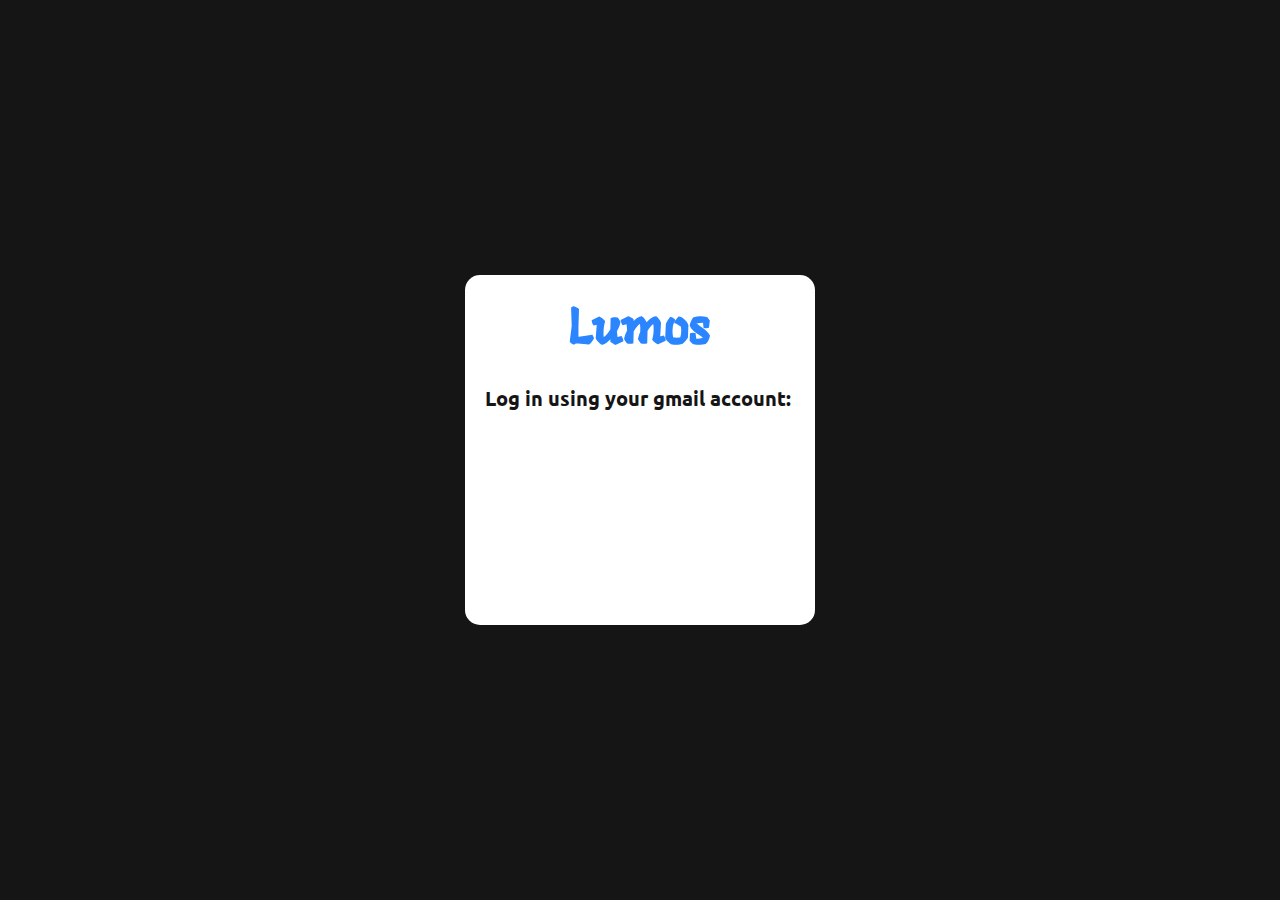
<file: index-use.html>
<!DOCTYPE html>
<html>
  <head>
    <title>Lumos - Task Manager</title>
    <meta name="viewport" content="width=device-width, initial-scale=1.0, maximum-scale=1.0, user-scalable=no" charset="utf-8" />
    <link rel="stylesheet" href="style-use.css">
    <script src="js/gapiHandler.js"></script>
    <script src="js/functions.js"></script>
    <link rel="preconnect" href="https://fonts.gstatic.com">
    <link href="https://fonts.googleapis.com/css2?family=Langar&family=Nunito:wght@200&family=Ubuntu&display=swap&family=Bitter&display=swap" rel="stylesheet">
  </head>
  <body id="body">

    <!-- Scheduler Application Container -->
    <div class="scheduler-application-container" id="scheduler-application-container" onclick="removeAllByClassName('elaborate-event-container'); isEventBeingEdited = false;">
      <!-- This the header of the application -->
      <div class="header">
        <h1 id="applicationState">Lumos</h1>
        <button id="signout_button" style="display: none;"><img id="signout_icon" src="img/exit.png">Sign Out</button>
      </div>

      <!-- Horizontal Line (Seperator)-->
      <hr style="background-color: white;">

      <!-- Scheduler Content -->
      <div class="content-tridaily-container" id="content-tridaily-container">
        <div class="content-tridaily-selection-container" id="content-tridaily-selection-container">
          <img class="cursor date-selection" style="left: calc(40% + 20px)" src="img/left-arrow.png" id="date-selection-left" onclick="dateSelectionLeft()">
          <div class="content-tridaily-selection-member" id="content-tridaily-selection-member-0" style="left: 0%;">
            <p id="content-tridaily-day-0">
                <!-- Day 1 is set here by scripts -->
            </p>
            <p id="content-tridaily-date-0">
                <!-- Date 1 is set here by scripts -->
            </p>
          </div>
          
          <div class="content-tridaily-selection-member" id="content-tridaily-selection-member-1" style="left: 20%;">
            <p id="content-tridaily-day-1">
                <!-- Day 1 is set here by scripts -->
            </p>
            <p id="content-tridaily-date-1">
                <!-- Date 1 is set here by scripts -->
            </p>
          </div>

          <div class="content-tridaily-selection-member" id="content-tridaily-selection-member-2" style="left: 40%;">
            <p id="content-tridaily-day-2">
                <!-- Day 2 is set here by scripts -->
            </p>
            <p id="content-tridaily-date-2">
                <!-- Date 2 is set here by scripts -->
            </p>
          </div>

          <div class="content-tridaily-selection-member" id="content-tridaily-selection-member-3" style="left: 60%;">
            <p id="content-tridaily-day-3">
                <!-- Day 3 is set here by scripts -->
            </p>
            <p id="content-tridaily-date-3">
                <!-- Date 3 is set here by scripts -->
            </p>
          </div>

          <div class="content-tridaily-selection-member" id="content-tridaily-selection-member-4" style="left: 80%;">
            <p id="content-tridaily-day-4">
                <!-- Day 1 is set here by scripts -->
            </p>
            <p id="content-tridaily-date-4">
                <!-- Date 1 is set here by scripts -->
            </p>
          </div>
          <img class="cursor date-selection" style="right: calc(40% + 20px)" src="img/right-arrow.png" id="date-selection-right" onclick="dateSelectionRight()">
        </div>

        <!-- Horizontal Line (Seperator)-->
        <hr style="background-color: white;">

        <div class="content-tridaily-event-container" id="content-tridaily-event-container">
          <div class="content-tridaily-member" id="content-tridaily-member-0" style="left: 0%">
          </div>

          <div class="content-tridaily-member" id="content-tridaily-member-1" style="left: 20%">
            <!-- This is what the layout of a generated event looks like ref{updateContentDate()}
            <div class="event-container">
              <div class="event-member">
                5m
              </div>
              <div class="event-member">
                Walk the dog
              </div>
              <div class="event-member">
                11:00
              </div>
            </div>
            -->
          </div>

          <div class="content-tridaily-member" id="content-tridaily-member-2" style="left: 40%">
          </div>

          <div class="content-tridaily-member" id="content-tridaily-member-3" style="left: 60%">
          </div>

          <div class="content-tridaily-member" id="content-tridaily-member-4" style="left: 80%">
          </div>

        </div>
      </div>
      <!-- This is the content if calendar_view = false on mobile-->
      <div class="content-daily">
        <div class="content-daily-selection">

        </div>
        <div class="events">

        </div>
      </div>
      <!-- -->

      <!-- This is the content if calender_view = true on mobile -->
      <div class="content-calendar">
      </div>
      <!-- -->
    
      <!-- Absolutely styled -->
      <img class="absolute-bottom-right add-event-icon" id="openEventFormButton" onclick="OpenAddEventForm()" src="img/add-event-icon.png"></img>
      <!-- -->
      <!-- End Scheduler Content -->
    <!-- End Application -->
    </div>

    <!-- Add Event Pop-up -->
    <div class="add-event-form" id="EventForm" style="display: none;">
      <form action="/action_page.php" class="form-container">
        <h1>Create new event</h1>
        
        <div class="settings-container">
          <div style="flex-grow: 1;">
            <div class="form" contenteditable type="textarea" data-text="Add a task.." name="name" id="add_event_name"></div>  
            <div class="form" contenteditable type="textarea" data-text="Description.." name="description" id="add_event_description"></div>  
      
            <div style="display: block;">
              <label class="elaboration">Date:</label>
              <input type="date" name="date" id="add_event_date">
              <br>
              <label class="elaboration">Start:</label>
              <input type="time" name="time" min="00:00" max="23:59" id="add_event_startTime">
              <br>
              <label class="elaboration">End:</label>
              <input type="time" name="time" min="00:00" max="23:59" id="add_event_endTime">     
            </div>
          </div>
        </div>

        <div class="error" id="add_event_error"></div>
        <div class="button-container">
          <button type="button" class="btn submit" id="sumbit_even_form_button" onclick="addEventPressed()">Add Event</button>
          <button type="button" class="btn cancel" id="close_event_form_button" onclick="closeAddEventForm()">Close</button>
        </div>

      </form>
    </div>
    <!-- End Add Event Pop-up -->


    <!-- Login Screen -->
    <div class="login-container" id="login-container">
      <!--Add buttons to initiate auth sequence and sign out-->
      <h1>Lumos</h1>
      <h2>Log in using your gmail account:</h2>
      <button id="authorize_button" style="display: none;">Log In</button>
      <!-- <button id="signout_button" style="display: none;">Sign Out</button> (Located in Scheduler Application Header) -->
    <!-- End Login Screen -->
    </div>

    <!-- End Scheduler Application Container -->

    <script type="text/javascript">   //  This code handles the the log in menu and handles what happens after successful or unsuccessful login.
      // Client ID and API key from the Developer Console
      var CLIENT_ID = '428942640466-t8p8r35g3cf10i9lkol1l0tic3sulahi.apps.googleusercontent.com';
      var API_KEY = 'AIzaSyA9yYBGZQ292Zz9AN1z1DW7DYm_loanstY';

      // Array of API discovery doc URLs for APIs used by the quickstart
      var DISCOVERY_DOCS = ["https://www.googleapis.com/discovery/v1/apis/calendar/v3/rest"];

      // Authorization scopes required by the API; multiple scopes can be
      // included, separated by spaces.
      var SCOPES = "https://www.googleapis.com/auth/calendar";

      var authorizeButton = document.getElementById('authorize_button');
      var signoutButton = document.getElementById('signout_button');


      /**
       *  On load, called to load the auth2 library and API client library.
       */
      function handleClientLoad() {
        gapi.load('client:auth2', initClient);
        
      }

      /**
       *  Initializes the API client library and sets up sign-in state
       *  listeners.
       */
      function initClient() {
        gapi.client.init({
          apiKey: API_KEY,
          clientId: CLIENT_ID,
          discoveryDocs: DISCOVERY_DOCS,
          scope: SCOPES
        }).then(function () {
          // Listen for sign-in state changes.
          gapi.auth2.getAuthInstance().isSignedIn.listen(updateSigninStatus);

          // Handle the initial sign-in state.
          updateSigninStatus(gapi.auth2.getAuthInstance().isSignedIn.get());
          authorizeButton.onclick = handleAuthClick;
          signoutButton.onclick = handleSignoutClick;
        }, function(error) {
          console.log(error);
        });
      }

      /**
       *  Called when the signed in status changes, to update the UI
       *  appropriately. After a sign-in, the API is called.
       */
      function updateSigninStatus(isSignedIn) {
        if (isSignedIn) {
          authorizeButton.style.display = 'none';
          signoutButton.style.display = 'inline-block';             
          onSignIn();
        } else {
          authorizeButton.style.display = 'inline-block';
          signoutButton.style.display = 'none';
        }
      }

      /**
       *  Sign in the user upon button click.
       */
      function handleAuthClick(event) {
        gapi.auth2.getAuthInstance().signIn({
          prompt: 'select_account'
        }).then(function() {
          if (gapi.auth2.getAuthInstance().isSignedIn.get()) {
            onSignIn();
          }
        });
      }

      /**
       *  Sign out the user upon button click.
       */
      function handleSignoutClick(event) {
        gapi.auth2.getAuthInstance().signOut().then(function() {
          onSignOut();
        });
      }

      const appHeight = () => {
          const doc = document.documentElement
          doc.style.setProperty('--app-height', `${window.innerHeight}px`)
      }
      window.addEventListener('resize', appHeight)
      appHeight()
    </script>
    <style>
      :root {
        --app-height: 100%;
      }

      html,
      body {
          padding: 0;
          margin: 0;
          overflow: hidden;
          width: 100vw;
          height: 100vh;
          height: var(--app-height);
      }
          </style>


    <script>
      var container = document.getElementById("body");
      var containerToMove = document.getElementById('content-tridaily-member-2');
      var clientX;
      var clientY;
      var screenWidth = Math.max(
          document.body.scrollWidth,
          document.documentElement.scrollWidth,
          document.body.offsetWidth,
          document.documentElement.offsetWidth,
          document.documentElement.clientWidth
        );
      container.onpointerdown = handleMouseDown;
      container.onpointerup = handleMouseUp;

      function handleMouseDown(evt) {
        container.onpointermove = handleDrag;
        clientX = evt.clientX;
        clientY = evt.clientY;
      }

      function handleMouseUp(evt) {
        container.onpointermove = null;
      }

      function handleDrag(evt) {
        var horizontalDistance = evt.clientX - clientX
        var verticalDistance = evt.clientY - clientY
        var horizontalDistanceRelative = horizontalDistance/screenWidth*100;
        var left = ((40 + horizontalDistanceRelative/5).toFixed(2));
        console.log(left);
        //containerToMove.style.left = left.toString() + '%';
        if (left < 35) {
          container.onpointermove = null;
          dateSelectionRight();
        }
        if (left > 45) {
          container.onpointermove = null;
          dateSelectionLeft();
        }
      }
    </script>
    <script async defer src="https://apis.google.com/js/api.js"
      onload="this.onload=function(){};handleClientLoad()"
      onreadystatechange="if (this.readyState === 'complete') this.onload();">
    </script>
  </body>
</html>
</file>
<file: style-use.css>
@font-feature-values{
    font-family: 'Langar', cursive;
    font-family: 'Nunito', sans-serif;
    font-family: 'Ubuntu', sans-serif;
    font-family: 'Bitter', serif;
}


label {
    display: block;
    font: 1rem 'Fira Sans', sans-serif;
}

input,label {
    margin: 5px;
    padding: 6px;
    border-radius: 10px;
    border-color: #4b4b4b;
    border-left: 0px;
    border-top: 0px;
    border-right: 0px;
    border-width: 2px;
}

body {
    margin: 0px;
    padding: 0px;
    width: 100%;
    overflow: hidden;
}

html {
    overflow: hidden;
}

/* Hide the browser's default checkbox */
.container input {
    position: absolute;
    opacity: 0;
    cursor: pointer;
    height: 0;
    width: 0;
  }

/* Style the checkmark/indicator */
.container .checkmark:after {
left: 9px;
top: 5px;
width: 5px;
height: 10px;
border: solid white;
border-width: 0 3px 3px 0;
-webkit-transform: rotate(20deg);
-ms-transform: rotate(20deg);
transform: rotate(20deg);
}

p {
    margin: 0px;
    padding: 0px;
}

img.cursor {
    cursor: pointer;
}

hr {
    margin: 0;
}

/* Globab Styles */
.absolute-bottom-right {
    position: absolute;
    right: 50px;
    bottom: 50px;
    width: 100px;
    height: 100px;
}

.add-event-icon {
    background: none;
    border: none;
    cursor: pointer;
}

[contentEditable]:empty:before{
    content:attr(data-text)
}

.btn {
    padding: 10px 0px;
    width: 200px;
    margin: 5px;
    background-color: #167ec7;
    border: none;
    border-radius: 5px;
    color: white;
    border-bottom: 1px solid white;
    box-sizing: border-box;
    cursor: pointer;
    font-size: 30px;
}

.btn:hover {
    border: none;
}

input {
    user-select: none;
}

div.add-event-form input {
    position: relative;
    touch-action: initial;
    left: 50%;
    transform: translateX(-50%);
}

h1 {
    user-select: none;
}

img.icon {
    width: 25px;
    height: 25px;
    padding: 10px;
    cursor: pointer;
}

/* Switch styling */
.switch {
    position: relative;
    display: inline-block;
    width: 42px;
    height: 20px;
  }
  
  .switch input { 
    opacity: 0;
    width: 0;
    height: 0;
  }
  
  .slider {
    position: absolute;
    cursor: pointer;
    top: 0;
    left: 0;
    right: 0;
    bottom: 0;
    background-color: #909090;
    -webkit-transition: .4s;
    transition: .4s;
  }
  
  .slider:before {
    position: absolute;
    content: "";
    height: 22px;
    width: 22px;
    left: 3px;
    bottom: 5px;
    background-color: white;
    -webkit-transition: .4s;
    transition: .4s;
  }
  
  input:checked + .slider {
    background-color: #2196F3;
  }
  
  input:focus + .slider {
    box-shadow: 0 0 1px #2196F3;
  }
  
  input:checked + .slider:before {
    -webkit-transform: translateX(26px);
    -ms-transform: translateX(26px);
    transform: translateX(26px);
  }
  
  /* Rounded sliders */
  .slider.round {
    border-radius: 34px;
  }
  
  .slider.round:before {
    border-radius: 50%;
  }
  /* End Switch Styling */


/* End Global Styles */

/* Application Style */

div.scheduler-application-container {
    position: relative;
    width: 100%;
    height: 100%;
    display: none;                 /* Before logging in this is hidden */
    transition: 500ms;
}

div.header {
    position: relative;
    width: 100%;
    height: 100px;
    user-select: none;
}
    /* Header Styling */
    div.header h1 {
        font-family: 'Ubuntu';
        position: relative;
        top: 50%;
        transform: translateY(-50%);
        padding: 25px;
        margin: 0;
        display: inline-block;
        color: white;
        font-size: 40px;
        cursor: pointer;
    }

    #signout_button {
        position: absolute;
        top: 50%;
        right: 35px;
        height: 50px;
        transform: translateY(-50%);
        display: inline-block;
        padding: 10px 25px;
        padding-left: 60px;
        background-color: #167ec7;
        border: none;
        border-radius: 5px;
        color: white;
        font-size: 25px;
        box-sizing: border-box;
        cursor: pointer;
    }

    #signout_icon {
        width: 25px;
        height: 25px;
        position: absolute;
        left: 10px;
        top: 50%;
        transform: translateY(-50%);
        filter: invert();
    }
    /* End Header Styling */

div.content-daily {
    display: none;                  /* Hide by default */
    position: relative;
    width: 100%;
    height: auto;
    min-height: 300px;
}

/* Content Tridaily */              /* Show by default on pc */
div.content-tridaily-container {
    position: absolute;
    width: 100%;
    height: calc(100% - 100px);
    overflow: hidden;
    transition: 500ms;
}
div.content-tridaily-event-container {
    position: relative;
    left: -200%;
    width: 500%;
    height: calc(100% - 100px);
    min-height: 300px;
}

div.content-tridaily-member {
    position: absolute;
    display: flex;
    flex-direction: column;  
    flex-basis: 100px;                          /* This makes sure the flex-grow calculation is done equally */
    align-items: flex-start;             
    width: 20%;
    height: calc(100% - 25px);
    padding-top: 25px;
    overflow-y: hidden;                         /* Might want to be changed to scroll at some point */
    overflow-x: hidden;
    min-height: 300px; 
    transition: 500ms;
    transition-timing-function: cubic-bezier(0.37, 0, 0.62, 0.96);
}

div.content-tridaily-selection-container {
    position: relative;
    box-sizing: border-box;
    padding: 20px;
    align-self: center;
    left: -200%;
    height: 120px;
    width: 500%;
    color: white;
    user-select: none;
    font-size: 40px;
}

div.content-tridaily-selection-member {
    position: absolute;
    width: 20%;
    height: 80px;
    transition: 500ms;
    transition-timing-function: cubic-bezier(0.37, 0, 0.62, 0.96);
}

div.content-tridaily-container p {
    text-align: center;
    font-family: 'Bitter', serif;
    height: 50%;
    line-height: 30px;
}

div.content-tridaily-container img {
    filter: invert(1);
    width: 50px;
    height: 50px;
}

div.content-tridaily-container img.date-selection {
    position: absolute;
    top: 50%;
    transform: translateY(-50%);
    width: 50px;
    height: 50px;
    z-index: 1;
}

    /* Event Styling */
    div.event-container {
        position: relative;
        display: flex;
        flex-direction: row;
        box-sizing: border-box;
        height: 100px;
        left: 5%;
        width: 90%;
        padding: 20px 10px 20px 10px;
        border: 1px solid white;
        border-radius: 15px;
        cursor: pointer;    
        margin-bottom: 15px;
        line-height: 30px;
        background-color: white;
        color: black;
        transition: 1000ms;
    }

    div.event-container .event-member {
        line-height: 50px;
        font-size: 40px;
    }

        /* Checkbox Styling */
        div.event-container .checkbox {
            width: 50px;
            height: 50px;
            margin-right: 10px;
        }

        div.event-container .checkbox input {
            position: absolute;
            cursor: pointer;
            height: inherit;
            width: inherit;
            margin: 0;
            transition: 300ms;
        }

        /* End Checkbox Styling */

        /* Name Styling */
        div.event-member.name {
            flex-grow: 1;
            text-align: center;
            text-overflow: ellipsis;
            overflow: hidden;
            white-space: nowrap;
            font-family: 'Bitter';
        }
        /*End Name Styling */

        /* Time Styling */
        div.event-member.time {
            text-align: right;
            text-overflow: ellipsis;
            white-space: nowrap;
            padding-left: 10px;
        }
        /* End Time Styling */

        /* Elaborate Event Styling */
        div.elaborate-event-container {
            position: absolute;
            top: 50%;
            left: 50%;
            transform: translate(-50%, -50%);
            min-width: 300px;
            min-height: 300px;
            max-width: 600px;
            width: 75%;
            height: 50%;
            padding: 50px;
            border-radius: 15px;
            background-color:#265994;
            font-size: 30px;
            z-index: 10000;
        }

        div.elaborate-event-container h1 {
            color: white;
            font-family: 'Nunito';
            margin: 0;
            font-size: 25px;
        }

        div.elaborate-event-title {
            position: relative;
            font-family: 'Nunito', sans-serif;
            padding: 10px;
            width: calc(100% - 50px);
            color: white;
            font-size: 20px;
        }

        div.elaborate-event-description {
            position: relative;
            font-family: 'Nunito', sans-serif;
            padding: 10px;
            width: calc(100% - 50px);
            color: white;
            font-size: 20px;
        }

        div.elaborate-event-container input {
            width: 200px;
            font-size: 30px;
        }

        img.elaborate-event-closing-button {
            position: absolute;
            top: 10px;
            right: 10px;
            width: 50px;
            height: 50px;
            cursor: pointer;
        }


        /* End Elaborate Event Styling */

    /* End Event Styling */

    /* Add Event Form Styling */
    div.add-event-form {
        position: absolute;
        top: 100%;
        width: 100%;
        height: 90%;
        padding: 25px 25px 25px 25px;
        box-sizing: border-box;
        border-radius: 40px 40px 0px 0px;
        background-color: #2e2e2e;
        transition: 500ms;
        transition-timing-function: linear;
    }

    div.add-event-form h1 {
        font-family: 'Nunito', sans-serif;
        color: white;
        margin: 0;
        font-size: 50px;
        text-align: center;
    }

    div.add-event-form div.form {
        position: relative;
        font-family: 'Nunito', sans-serif;
        padding: 12px;
        color: white;
        text-align: center;
        font-size: 40px;
    }

    div.add-event-form div.form:focus {
        outline: 0;
    }

    div.add-event-form div.form div{
        font-family: 'Nunito', sans-serif;
    }

    #add_event_error {
        padding: 10px 0px;
        font-family: 'Ubuntu';
        color: #cf1b1b;
        font-size: 30px;
        height: auto;
    }

    #add_event_reminder, #add_event_recurrence {
        padding: 3px;
        margin: 5px;
    }

    div.add-event-form div.settings-container {
        display: flex; 
        flex-direction: row; 
        flex-wrap: wrap; 
        align-items: stretch;
    }

    div.add-event-form div.button-container{
        position: relative;
        width: 200px;
        display: inline-block;
        left: 50%;
        transform: translateX(-50%);
    }

    div.add-event-form label.elaboration{
        position: absolute;
        left: 15%;
        font-size: 25px;
        color: white;
        margin: 0;
        padding: 0;
    }

    div.add-event-form input {
        width: 150px;
        font-size: 30px;            
    }

    div.settings-container h1 {
        display: inline-block;
        font-size: 20px;
        font-weight: normal;
    }

    #add_event_location {
        padding: 6px;
        font-size: 17px;
        font-weight: bold;
        color: black;
        background-color: #e7e7e7;
        border-radius: 15px;
        max-width: 250px;
    }
    /* Difficulty Styling */
    


    /* End Difficulty Styling */
    /* End Add Event Form Styling */

/* End Content Tridaily */

div.content-calendar {
    display: none;                   /* Hide by default */
    position: relative;
    width: 100%;
    height: auto;
}

/* End Application Style */


/* Login Screen Styling */
body {
    background-color: #151515;
    touch-action: none;
}

div.login-container {
    position: absolute;
    max-width: 350px;
    max-height: 350px;
    width: 100%;
    height: 100%;
    left: 50%;
    top: 50%;
    transform: translate(-50%, -50%);
    background-color: white;
    border-radius: 15px;
}

div.login-container h1 {
    font-family: 'Langar', cursive;
    font-size: 50px;
    color: #2a85ff;
    margin: 0;
    padding-top: 20px;
    padding-bottom: 20px;
    text-align: center;
}

div.login-container h2 {
    font-family: 'Ubuntu', sans-serif;
    font-size: 20px;
    color: #151515;
    margin: 0;
    padding-left: 20px;
    padding-right: 20px;
    text-align: left;
}

div.login-container button {
    font-family: 'Ubuntu', sans-serif;
    font-size: 15px;
    position: relative;
    cursor: pointer;
    margin-top: 15px;
    left: 10%;
    width: 80%;
    height: 40px;
}
/* End Login Screen Styling */

/* Mobile phone styling */

@media only screen and (max-width: 600px) {
    div.content-tridaily-selection-container {
        padding: 15px;
        height: 80px;
        font-size: 30px;
    }

    div.content-tridaily-selection-member {
        height: 50px;
    }

    #signout_button{
        font-size: 15px;
        right: 10px;
        height: 40px;
        padding: 5px 10px;
        padding-left: 40px;
    }

    .absolute-bottom-right{
        width: 75px;
        height: 75px;
    }

    div.add-event-form h1{
        font-size: 30px;
    }
    
    div.add-event-form div.form {
        font-size: 25px;
    }

    div.add-event-form label.elaboration {
        left: initial;
        line-height: 45px;
    }

    div.add-event-form input{
        font-size: 16px;
    }

    div.event-container{
        height: 50px;
        align-items: center;
    }

    div.event-container .event-member{
        font-size: 15px;
    }

    div.event-container .checkbox{
        width: 30px;
        height: 30px;
        margin-right: 10px;
        margin-left: 10px;
    }

    div.header{
        height: 70px;
    }

    div.elaborate-event-container input {
        width: 140px;
        font-size: 15px;
    }

    div.elaborate-event-container{
        min-width: 0px;
        min-height: 0px;
        max-width: none;
        padding: 25px;
        height: 75%;
    }

    div.elaborate-event-container h1{
        font-size: 20px;
    }

    div.elaborate-event-title{
        font-size: 18px;
    }

    div.elaborate-event-description{
        font-size: 18px;
    }

    img.elaborate-event-closing-button{
        width: 35px;
        height: 35px;
    }
  }
</file>
